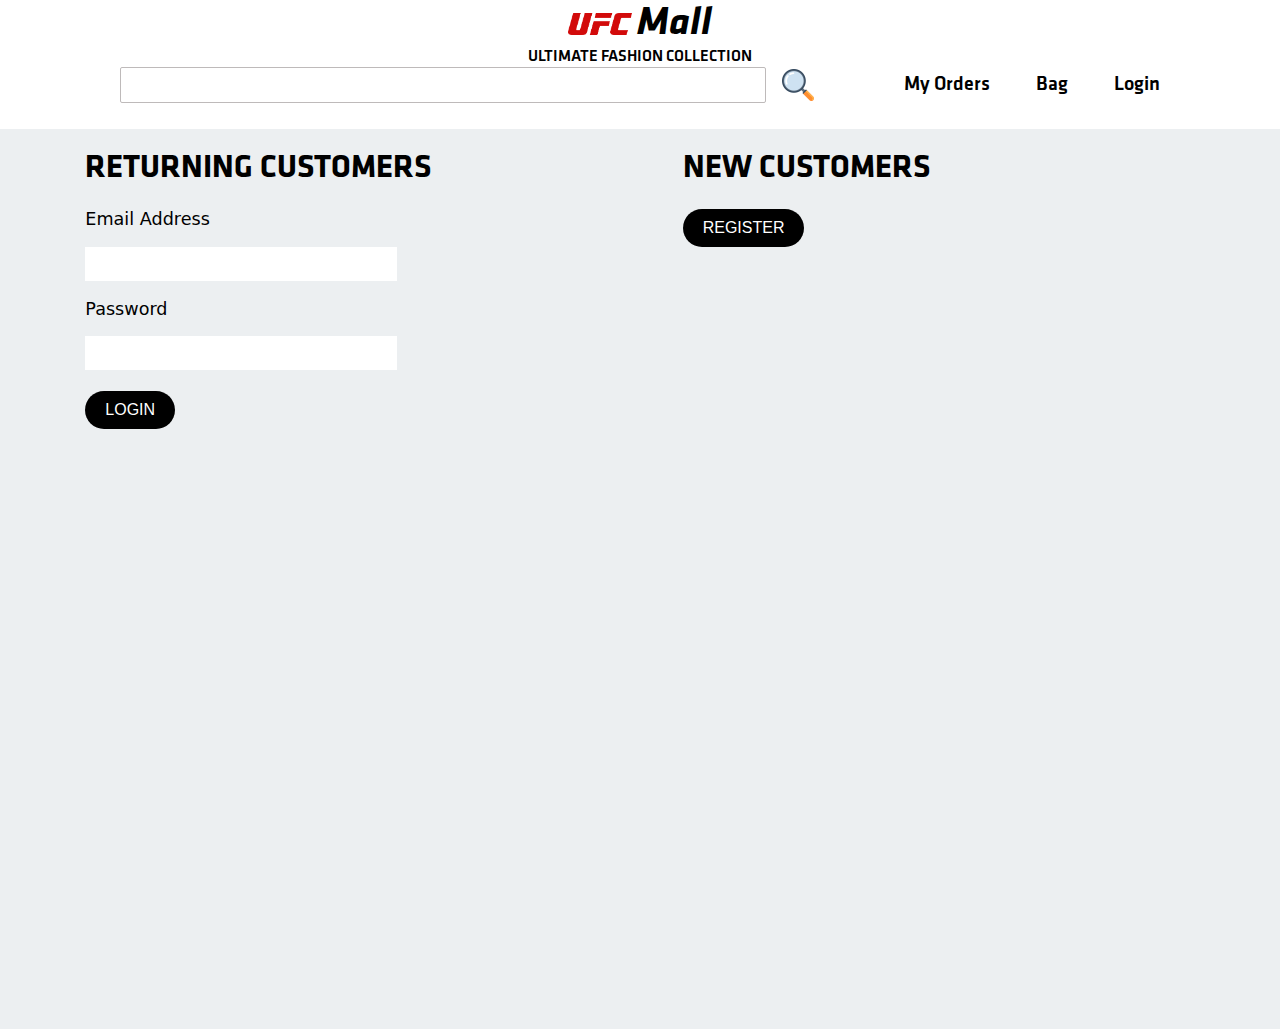
<file: login.html>
<!DOCTYPE html>
<html>
<head>
  <title>Login</title>
  <style>
    /* CSS styles go here */
    @font-face {
    font-family: Klavika-bold-italic;
    src: url(fonts/klavika-bold-italic.otf);
}
@font-face {
    font-family: klavika-medium;
    src: url(fonts/klavika-medium.otf);
}
@font-face {
    font-family:klavika-bold ;
    src: url(fonts/klavika-bold.otf);
}
body{
  margin: 0;
  padding: 0;
}
.container {
  display: flex;
  flex-direction: row;
  background-color: #ECEFF1;
  height: 100vh;
  justify-content: space-evenly;
}
.container input{
  border: none;
  width: 60%;
  height: 2rem;
  
}
.container p{
  font-family: system-ui, -apple-system, BlinkMacSystemFont, 'Segoe UI', Roboto, Oxygen, Ubuntu, Cantarell, 'Open Sans', 'Helvetica Neue', sans-serif;
  font-size: 1.1rem;
}
h1 {
  font-family: 'klavika-bold';
}

.returning-customers {
  align-items: flex-start;
  width: 40%;
}

.new-customers {
  align-items: flex-end;
  width: 40%;
}

.login-button, .register-button {
  background-color: black;
  color: white;
  font-size: 16px;
  padding: 10px 20px;
  border-radius: 20px;
  border: 0ch;
  transition: background-color 0.2s ease;
}
.login-button{
  margin-top: 4%;
}
.login-button:hover, .register-button:hover {
  background-color: darkgrey;
}
.nav{
    width: 100%;
    padding-bottom: 2%;

}
.nav>div{
    display: flex;
    flex-direction: row;
    justify-content: center;
    align-items: center;
    margin: 0% 0 0 0;
}
.nav img{
    width: 5%;
    text-align: center;
}
.nav>div:nth-child(1)>p{
    font-size: 2.5rem;
    margin: 0 0 0 5px;
    font-family: Klavika-bold-italic;
}
.nav>p{
    margin: 0;
    padding-top: 0;
    font-family: klavika-medium;
    font-size: 1rem;
    text-align: center;
}
#search{
    border: 1px solid rgb(190, 186, 186);
    border-radius: 2px;
    width: 50%;
    height: 2rem;
}
#search_button{
    width: 2rem;
    margin-left: 1rem;
}
.orderItems{
    margin-top:50px ;
}
.orderItems img{
    width: 20px;
 }
.orderItems>img:nth-child(1){
    width: 10px;
} 
.orderItems>div{
    width: 20%;
    display: flex;
    flex-direction: row;
    justify-content: space-between;
    margin-left: 7%;
}
.orderItems a{
    font-family: klavika-medium;
    font-weight: lighter;
    color: black;
    font-size: 20px;
    /* margin-left: 10%; */
}
a{
    text-decoration: none;
    font-family: system-ui, -apple-system, BlinkMacSystemFont, 'Segoe UI', Roboto, Oxygen, Ubuntu, Cantarell, 'Open Sans', 'Helvetica Neue', sans-serif;
}

  </style>
</head>
<body>
  <div class="nav">
    <div>
    <img src="images/UFC_Logo.png" alt="">
    <p>Mall</p>
    </div>
    <p>ULTIMATE FASHION COLLECTION</p>
    <div class="orderItems">
        
        <input type="text" name="" id="search">
        <input type="image" src="images/search.png" id="search_button">
        <div>
        <a href="myOrder.html">My Orders</a>
        <a href="bag.html">Bag</a>
        <a href="login.html">Login</a>
      </div>
    </div>
</div>
  <div class="container">
    <div class="inner-div returning-customers">
      <h1>RETURNING CUSTOMERS</h1>
      <p>Email Address</p>
      <input type="text">
      <p>Password</p>
      <input type="text">
      <br>
      <button class="login-button">LOGIN</button>
    </div>
    <div class="inner-div new-customers">
      <h1>NEW CUSTOMERS</h1>
      <a href=""><button class="register-button">REGISTER</button></a>
    </div>
  </div>
</body>
</html>
</file>
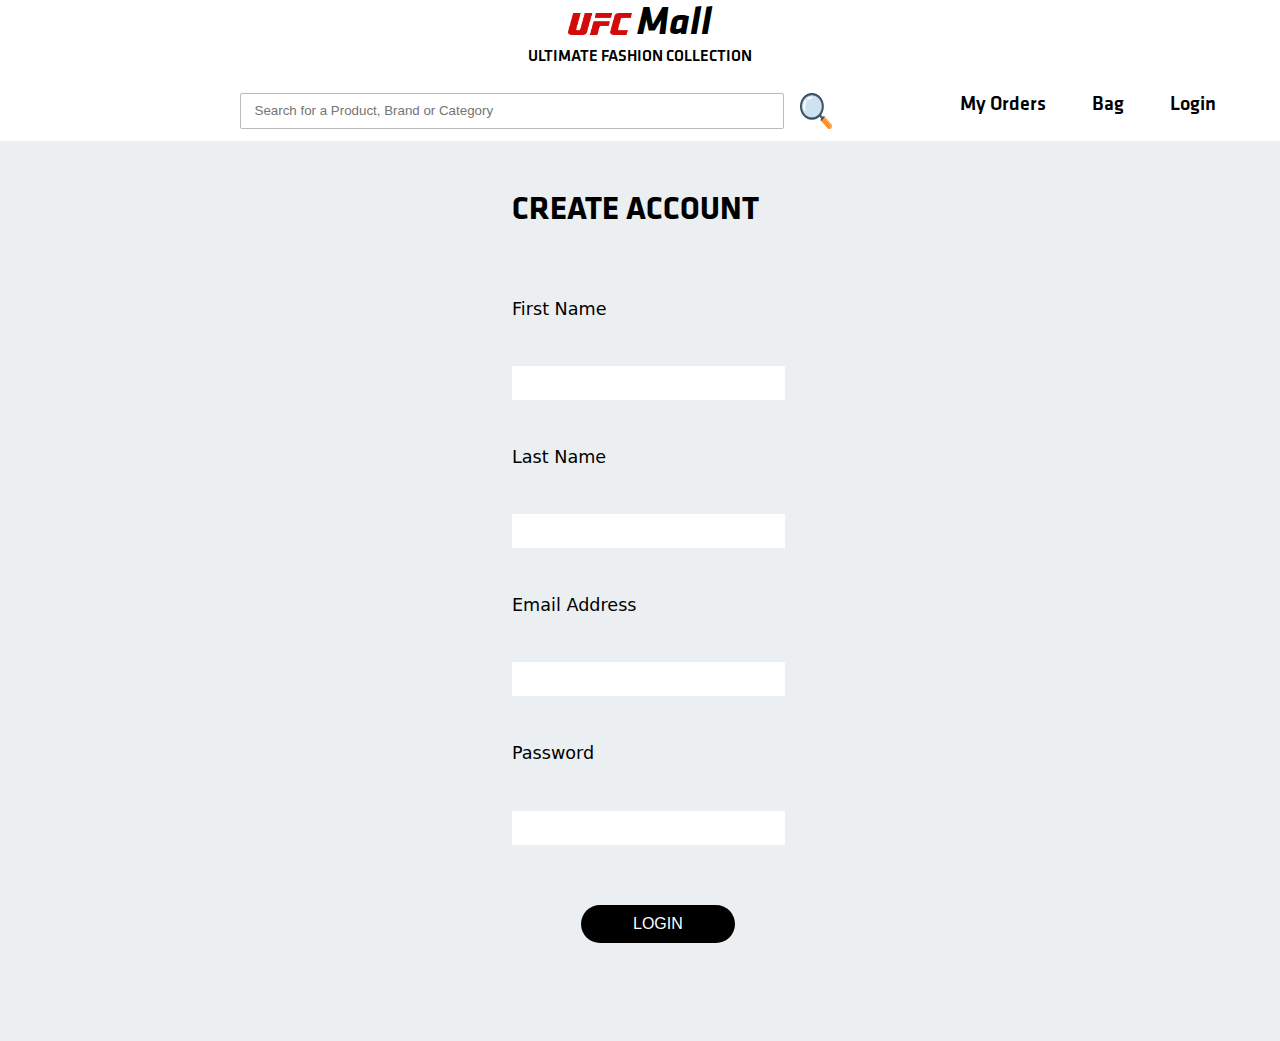
<file: registration.html>
<!DOCTYPE html>
<html>
<head>
  <title>Register</title>
  <link rel="icon" href="https://cdn.shopify.com/s/files/1/0035/4274/5152/files/ufc-favicon_180x180_crop_center.png?v=1633911748" type="image/x-icon">

  <style>
    /* CSS styles go here */
    @font-face {
    font-family: Klavika-bold-italic;
    src: url(fonts/klavika-bold-italic.otf);
}
@font-face {
    font-family: klavika-medium;
    src: url(fonts/klavika-medium.otf);
}
@font-face {
    font-family:klavika-bold ;
    src: url(fonts/klavika-bold.otf);
}
body{
  margin: 0;
  padding: 0;
}
.container {
  padding: 0 0 0 40%;  
  display: flex;
  flex-direction: column;
  background-color: #ECEFF1;
  height: 100vh;
  justify-content: space-evenly;
}
.container input{
  border: none;
  width: 35%;
  height: 2rem;
  
}
.container p{
  font-family: system-ui, -apple-system, BlinkMacSystemFont, 'Segoe UI', Roboto, Oxygen, Ubuntu, Cantarell, 'Open Sans', 'Helvetica Neue', sans-serif;
  font-size: 1.1rem;
}
h1 {
  font-family: 'klavika-bold';
}

.login-button {
  background-color: black;
  color: white;
  font-size: 16px;
  padding: 10px 20px;
  border-radius: 20px;
  border: 0ch;
  transition: background-color 0.2s ease;
  width: 20%;
  margin: 9%;
}
.login-button{
  margin-top: 4%;
}
.login-button:hover{
  background-color: darkgrey;
}
.nav{
    width: 100%;
    
padding-bottom: 1%;
}
.nav>a>div{
    display: flex;
    flex-direction: row;
    justify-content: center;
    align-items: center;
    margin: 0% 0 0 0;
}
.nav img{
    width: 5%;
    text-align: center;
}
.nav>a>div:nth-child(1)>p{
    font-size: 2.5rem;
    margin: 0 0 0 5px;
    font-family: Klavika-bold-italic;
    color: #000;
}
.nav>p{
    margin: 0;
    padding-top: 0;
    font-family: klavika-medium;
    font-size: 1rem;
    text-align: center;
}
#search{
    border: 1px solid rgb(190, 186, 186);
    border-radius: 2px;
    width: 70%;
    height: 2rem;
}
#search_button{
    width: 2rem;
    margin-left: 1rem;
}
.orderItems{
    margin-top: 2% ;
    display: flex;
    flex-direction: row;
    justify-content: space-around;
}
.orderItems img{
    width: 20px;
 }
.orderItems>div:nth-child(1)>img{
    width: 10px;
} 
.orderItems > div:nth-child(1)
{
    display: flex;
    justify-content: flex-end;
    width: 60%;
}
.orderItems>div:nth-child(2){
    width: 20%;
    display: flex;
    flex-direction: row;
    justify-content: space-between;
    margin-left: 0%;
}
.orderItems a{
    font-family: klavika-medium;
    font-weight: lighter;
    color: black;
    font-size: 20px;
    /* margin-left: 10%; */
}
a{
    text-decoration: none;
    font-family: system-ui, -apple-system, BlinkMacSystemFont, 'Segoe UI', Roboto, Oxygen, Ubuntu, Cantarell, 'Open Sans', 'Helvetica Neue', sans-serif;
}
  </style>
</head>
<body>
  <div class="nav">
    <a href="index.html">
    <div>
    <img src="images/UFC_Logo.png" alt="">
    <p>Mall</p> 
  </div>
</a>
    <p>ULTIMATE FASHION COLLECTION</p>
    <div class="orderItems">
        <div>
        <input type="text" name="" id="search" placeholder="   Search for a Product, Brand or Category">
        <input type="image" src="images/search.png" id="search_button">
    </div>
        <div>
        <a href="myOrder.html">My Orders</a>
        <a href="bag.html">Bag</a>
        <a href="login.html">Login</a>
      </div>
    </div>
</div>
  <div class="container">
      <h1>CREATE ACCOUNT</h1>
      <p>First Name</p>
      <input type="text" id="first">
      <p>Last Name</p>
      <input type="text" id="last">
      <p>Email Address</p>
      <input type="email" id="email">
      <p>Password</p>
      <input type="text" id="pass">
      <!-- <BR></BR> -->
      <button class="login-button">LOGIN</button>
    </div>
  </div>
</body>
</html>
<script>
    let registerLS = JSON.parse(localStorage.getItem("regLs"));
    if (registerLS===null)
    {
        registerLS=[];
    }
    let firstEl = document.getElementById("first");
    let lastEl = document.getElementById("last");
    let emailEl = document.getElementById("email");
    let passEl = document.getElementById("pass");
    let btn = document.querySelector("button");
    btn.addEventListener("click",()=>{
        let registerData = {
            first : firstEl.value,
            last : lastEl.value,
            email : emailEl.value,
            pass : passEl.value
        } 
        registerLS.push(registerData);
        localStorage.setItem("regLs",JSON.stringify(registerLS));
        alert("Registration SUccessful")
        location.href = "login.html";
    })
</script>
</file>
